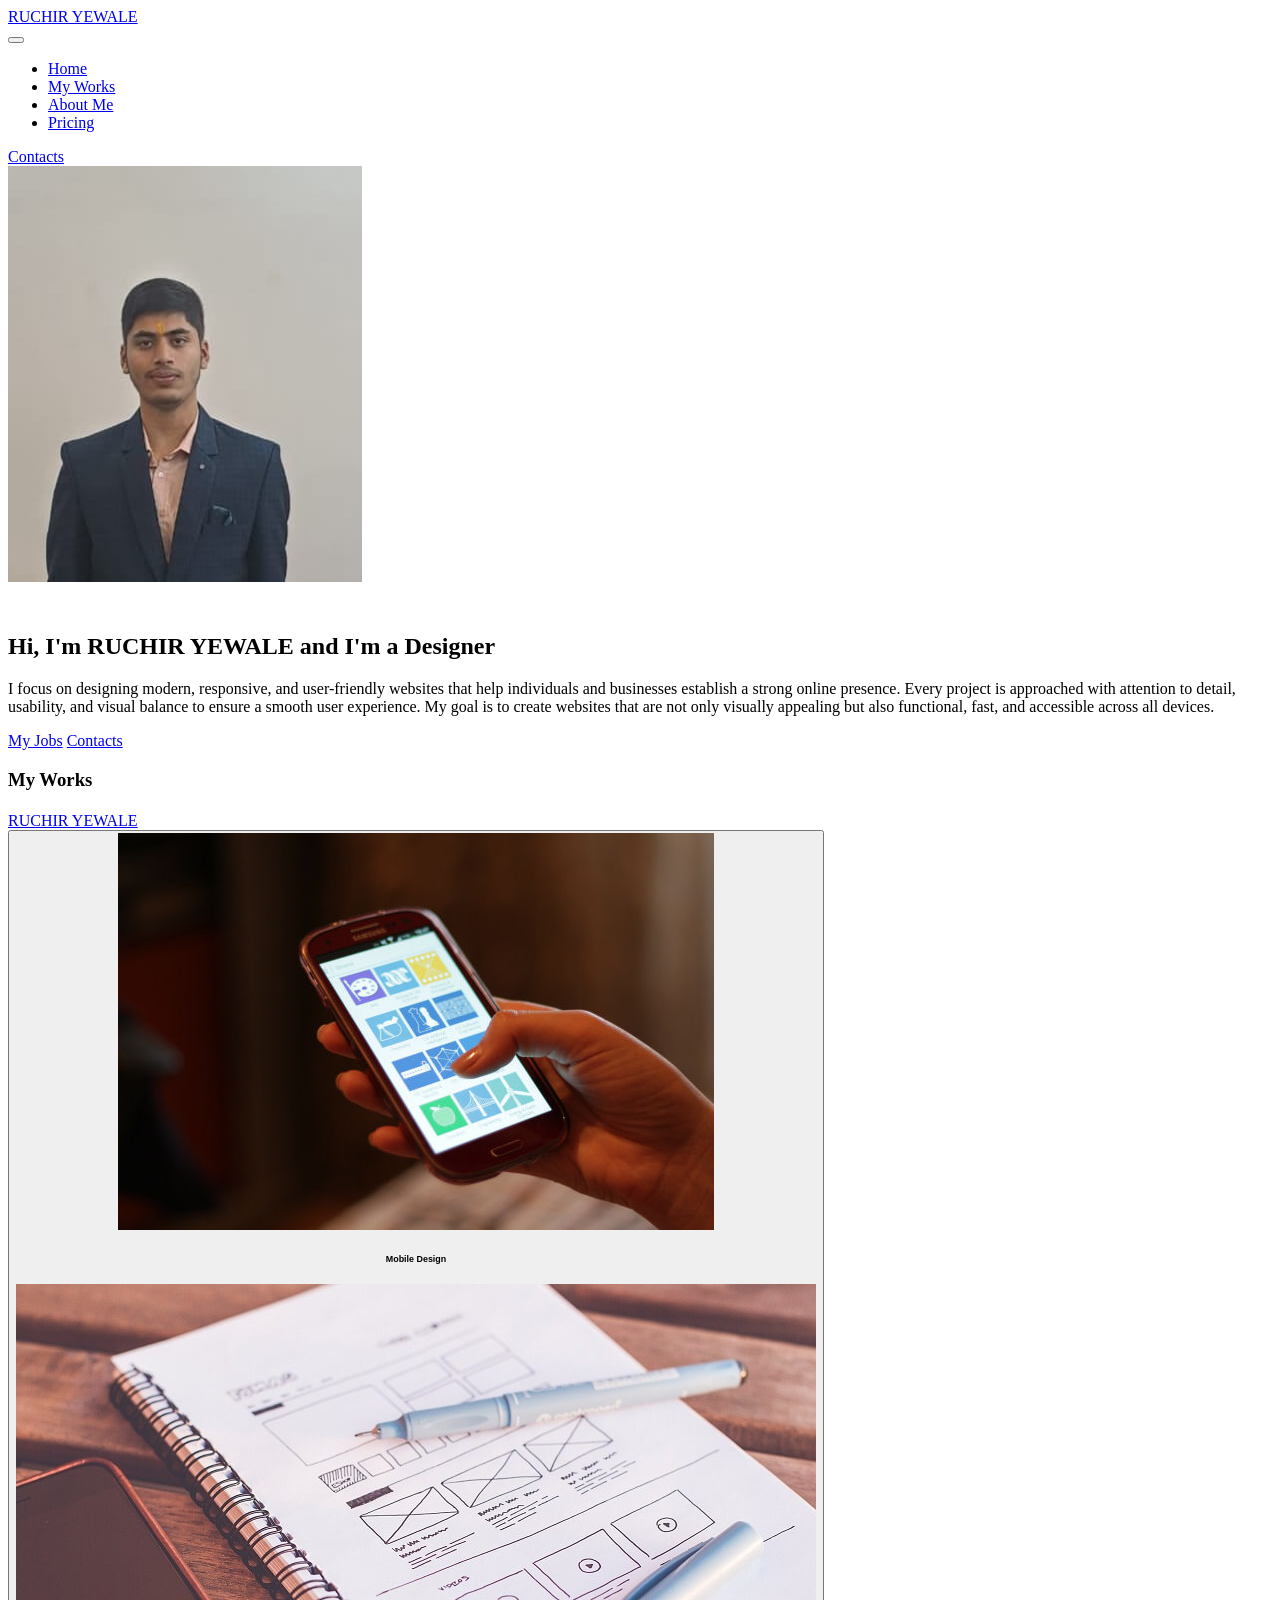
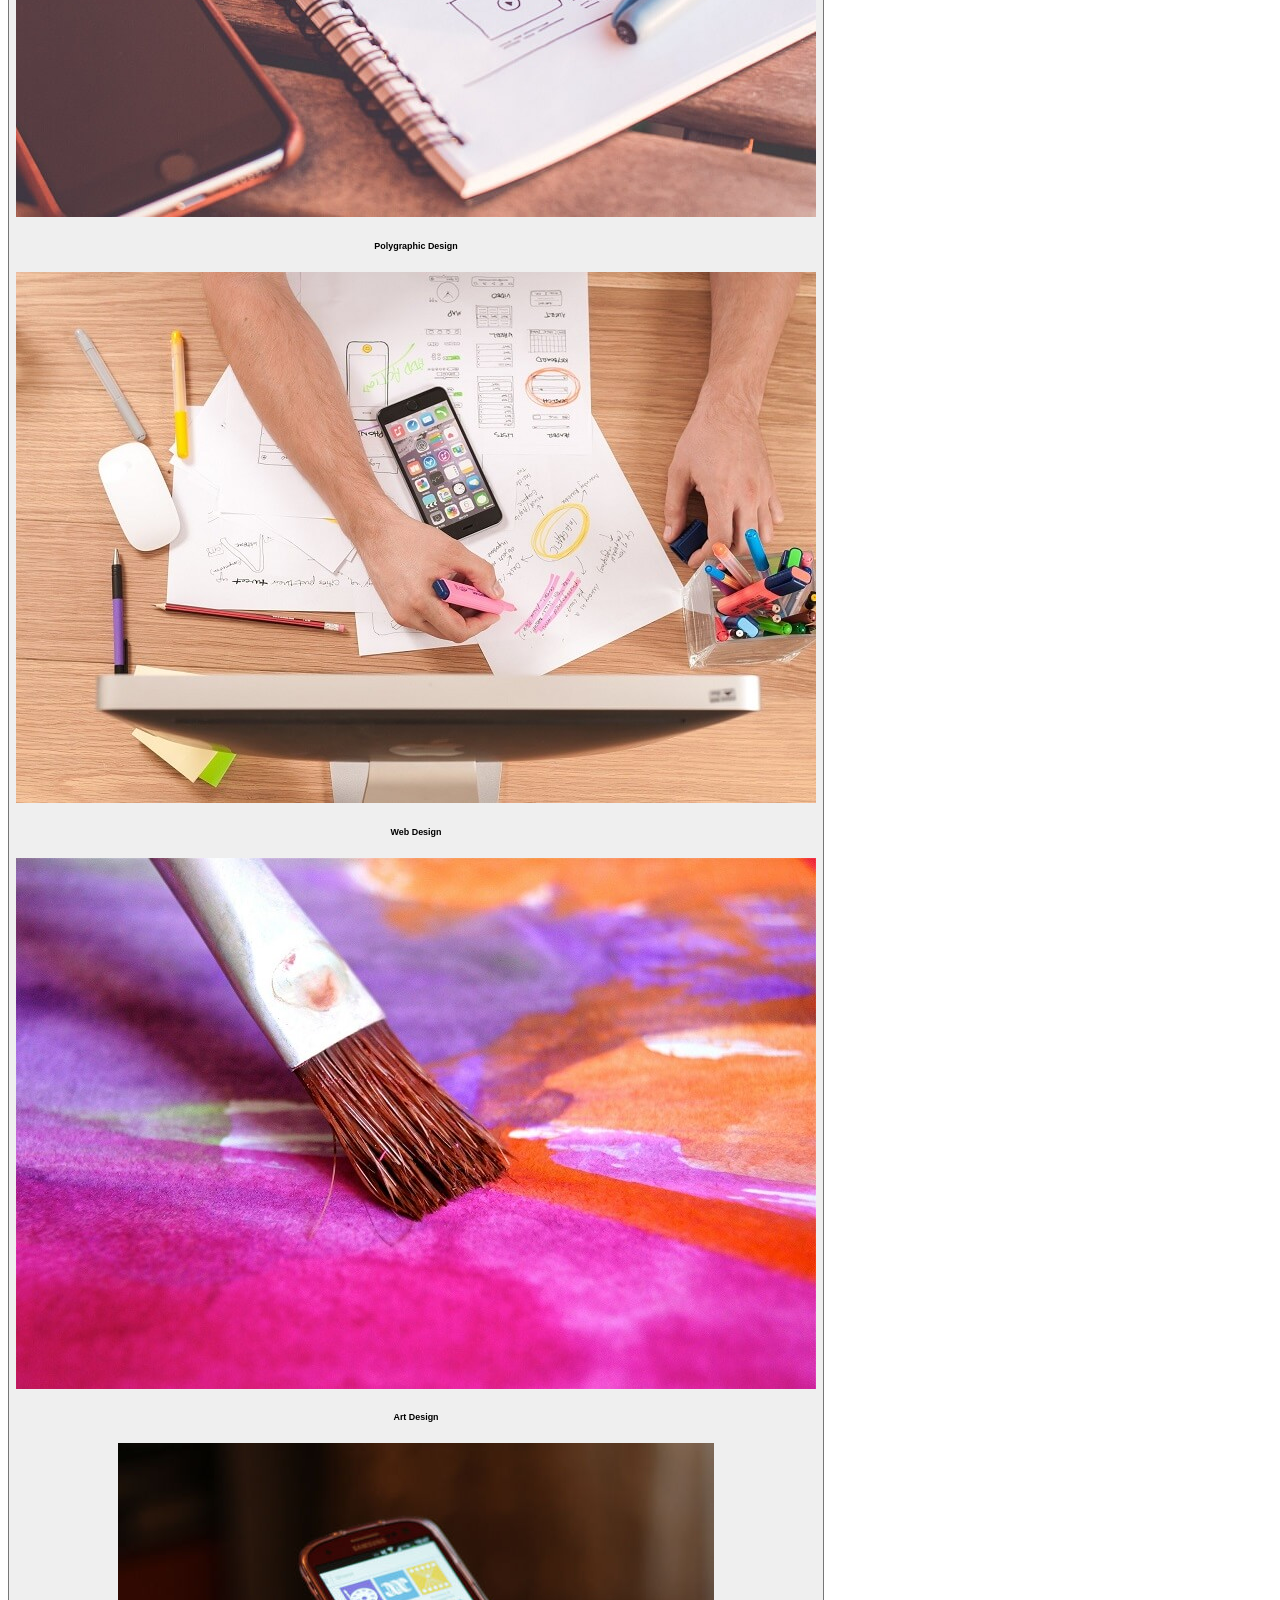
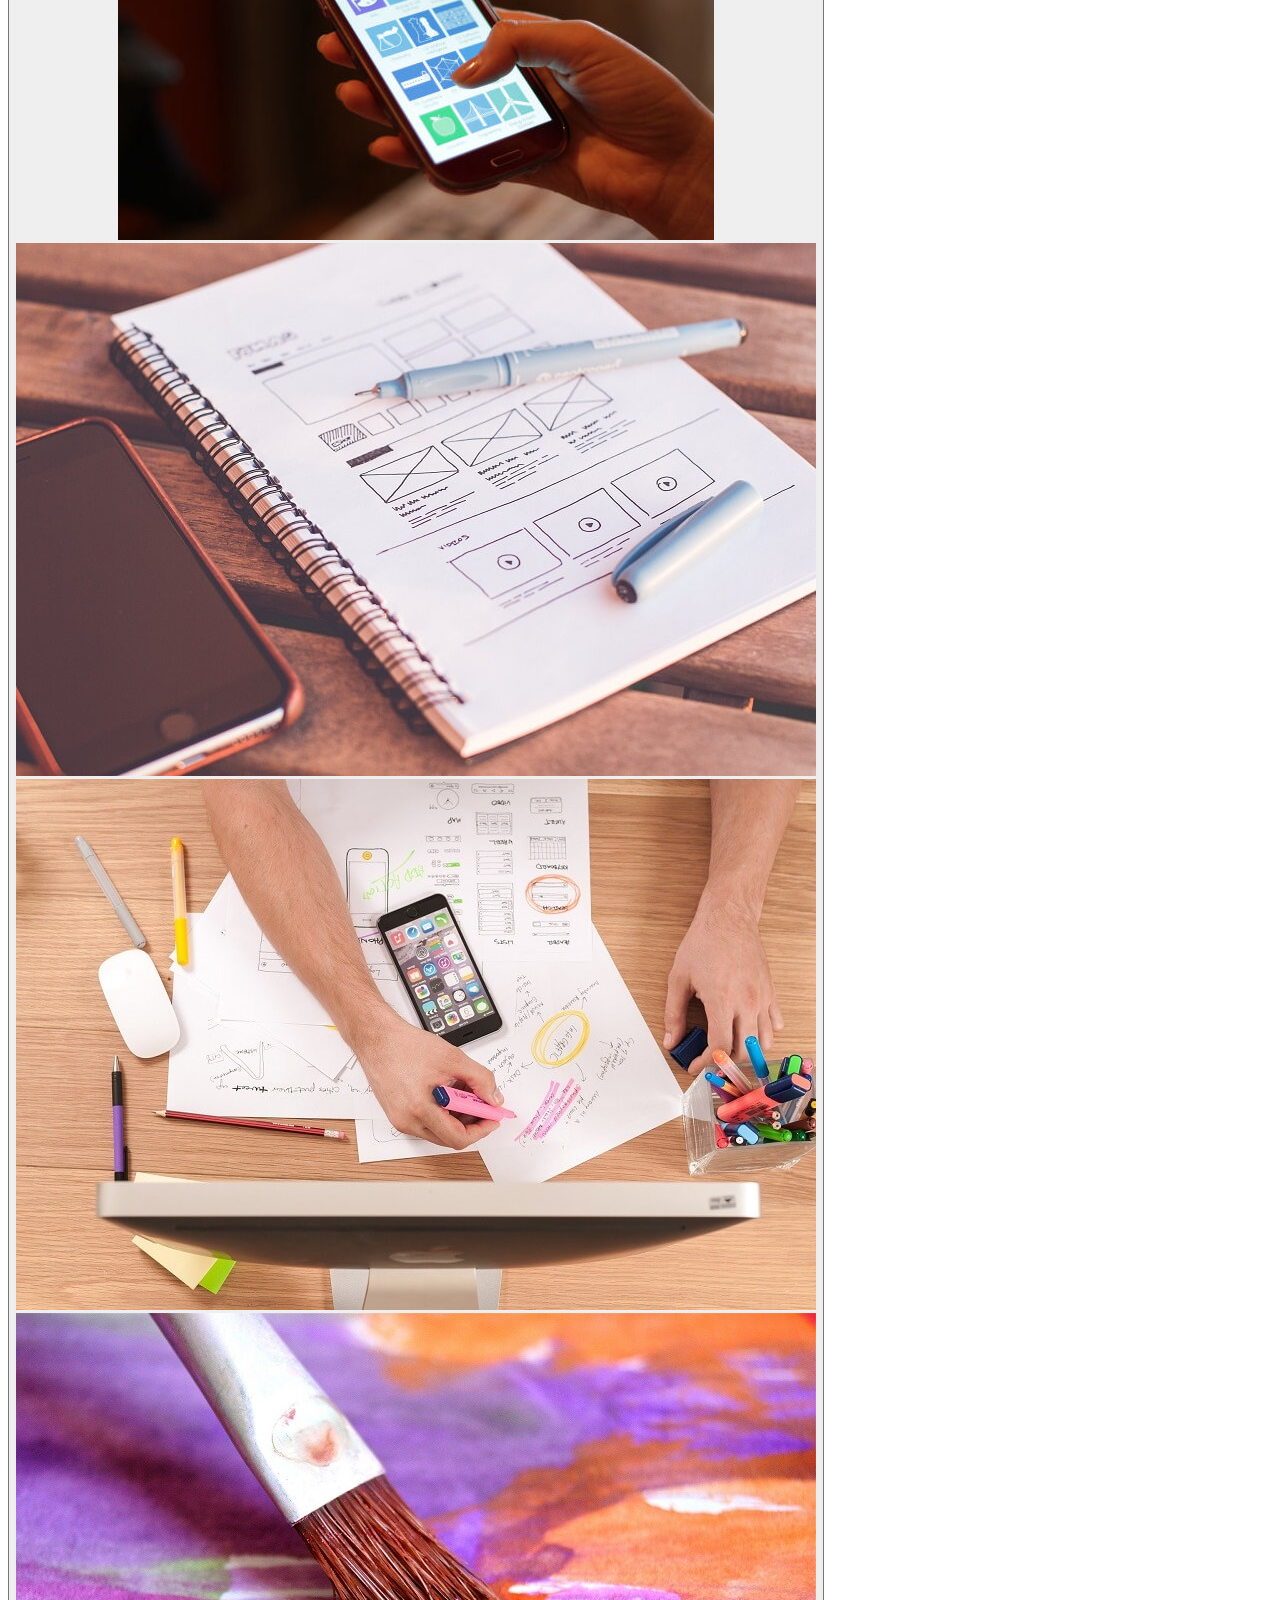
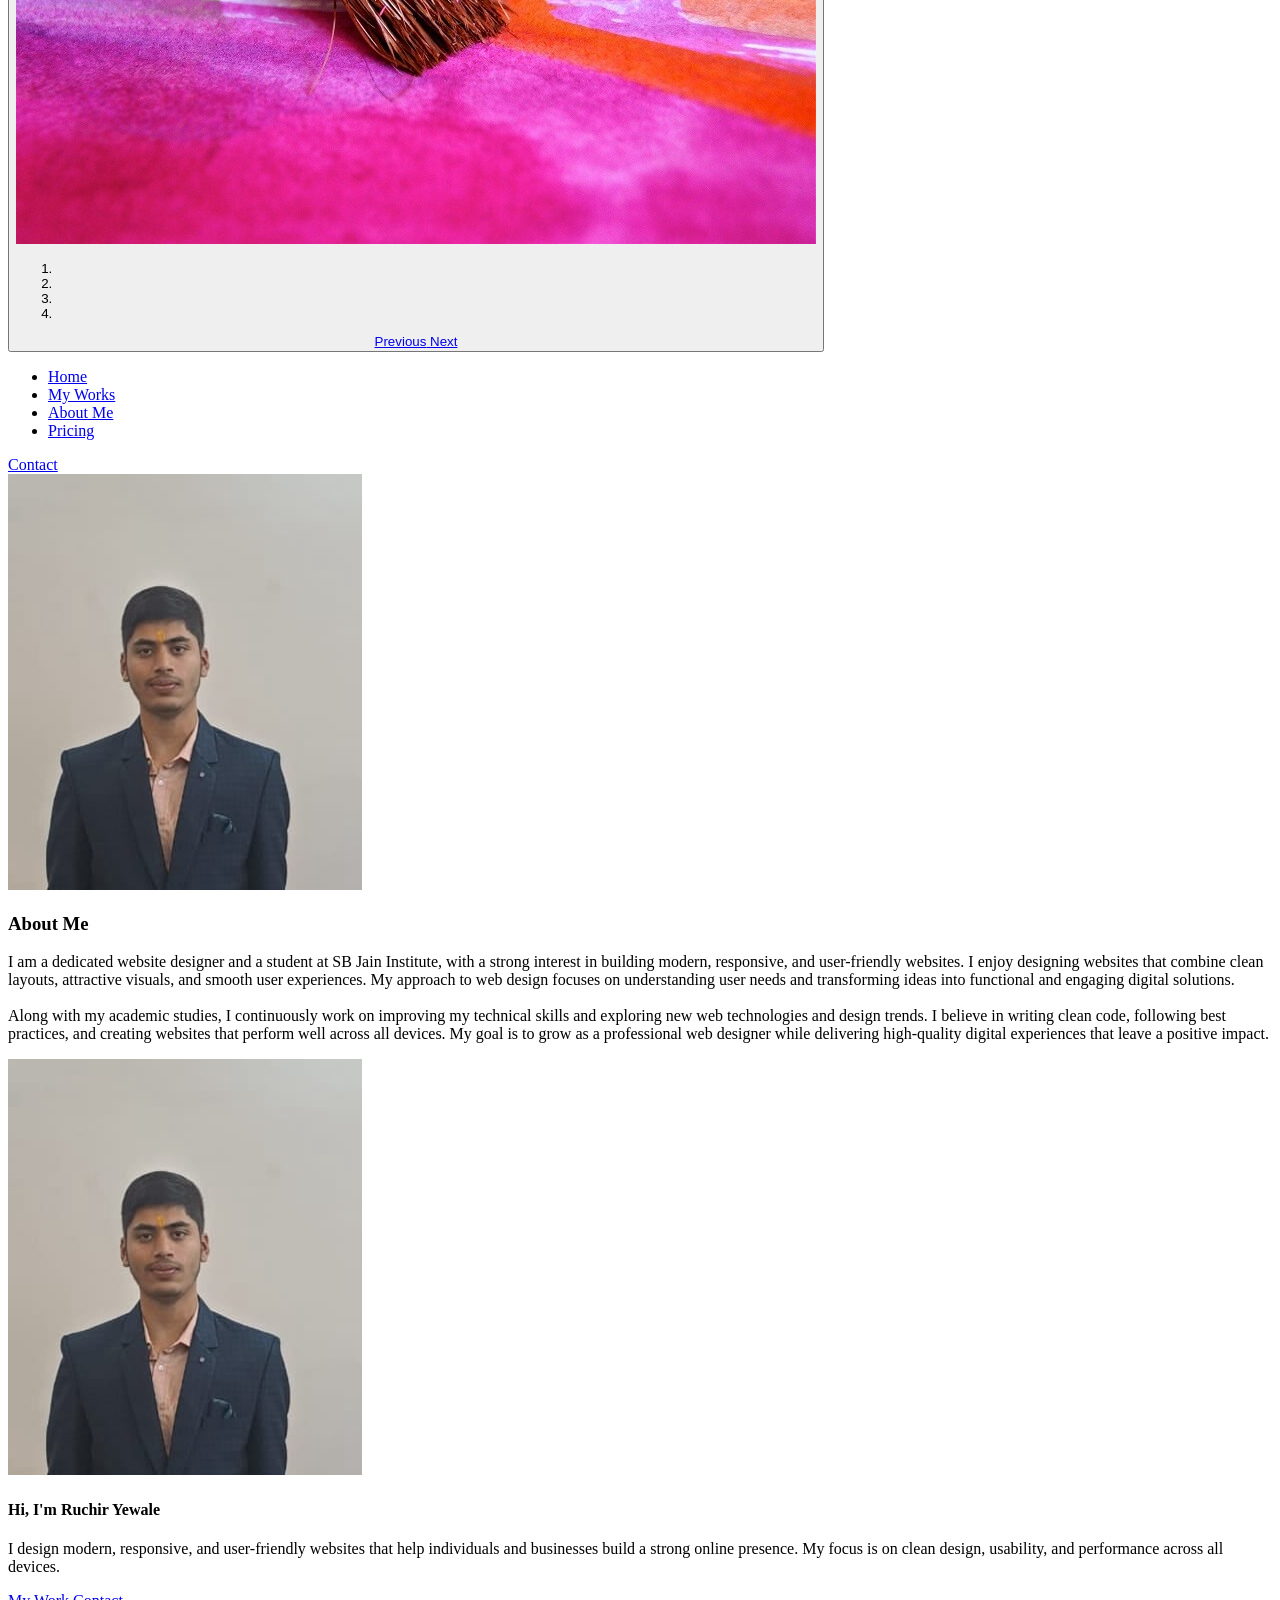
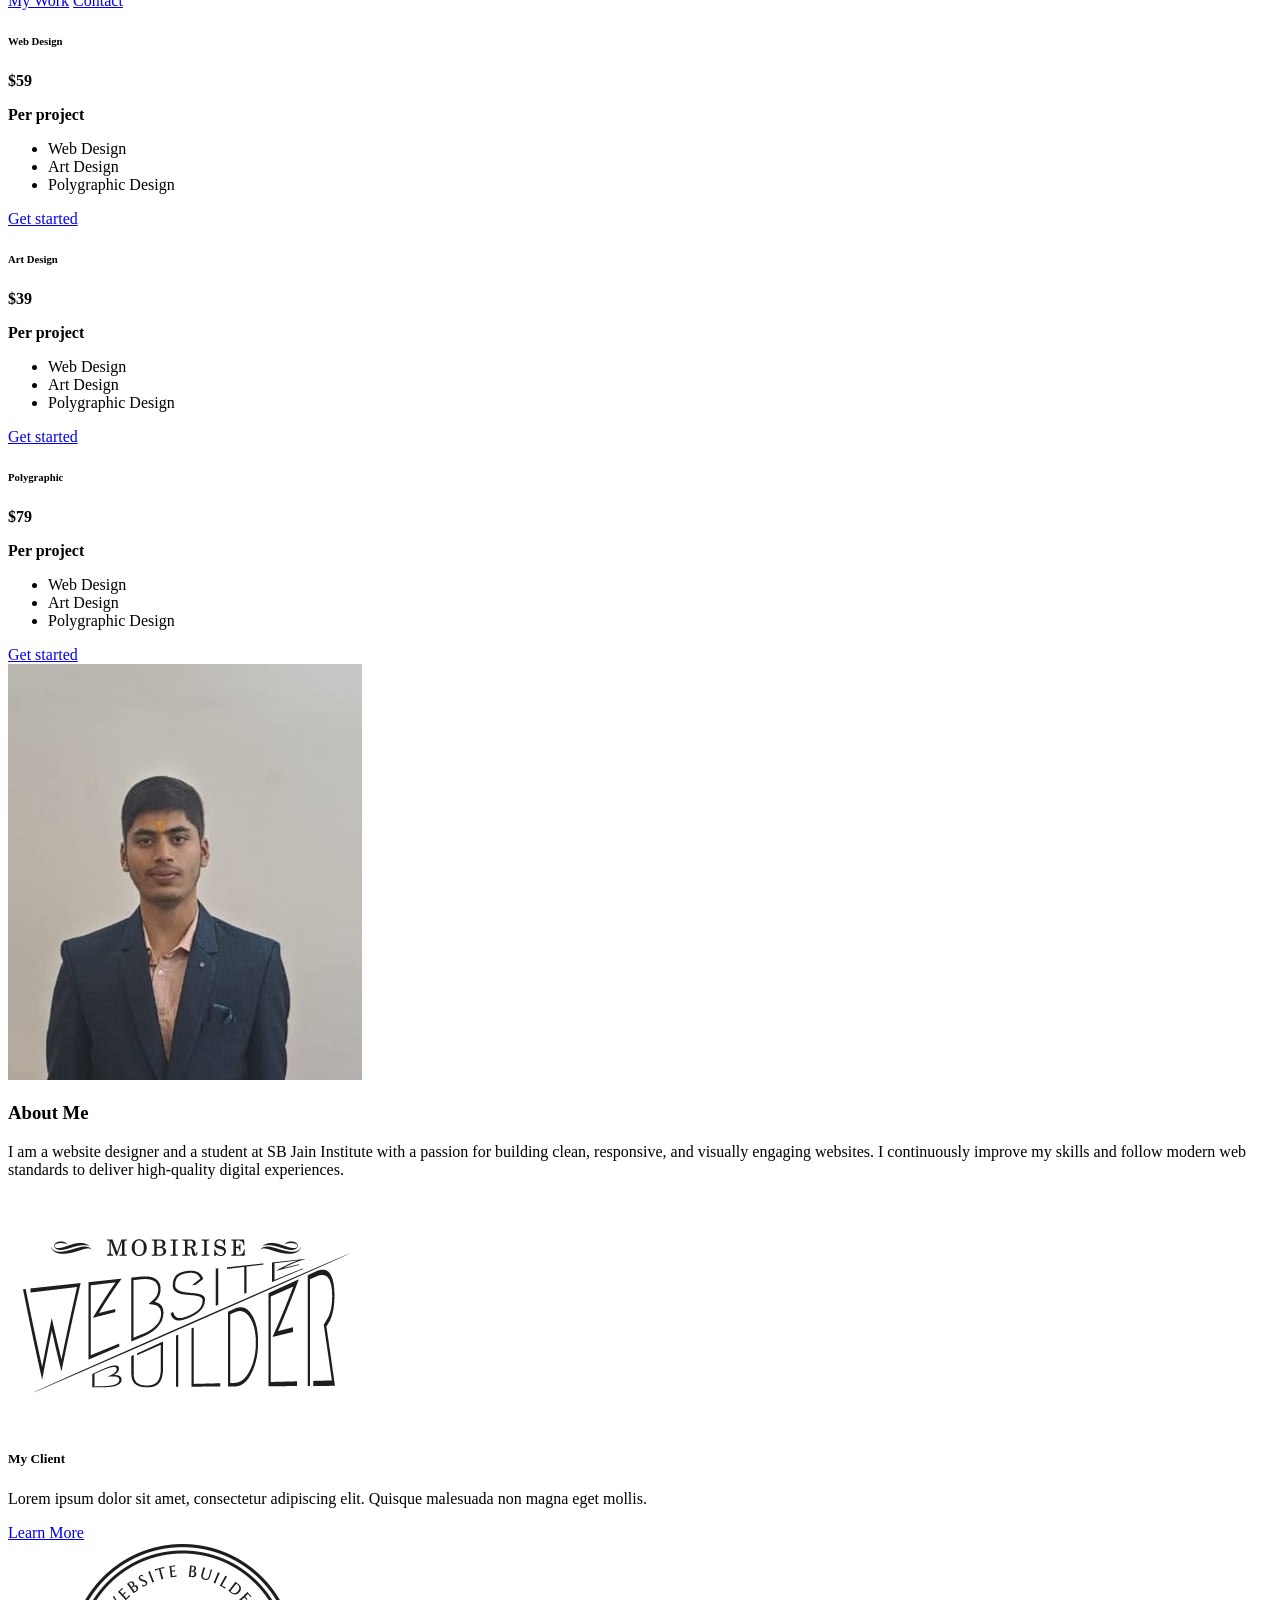
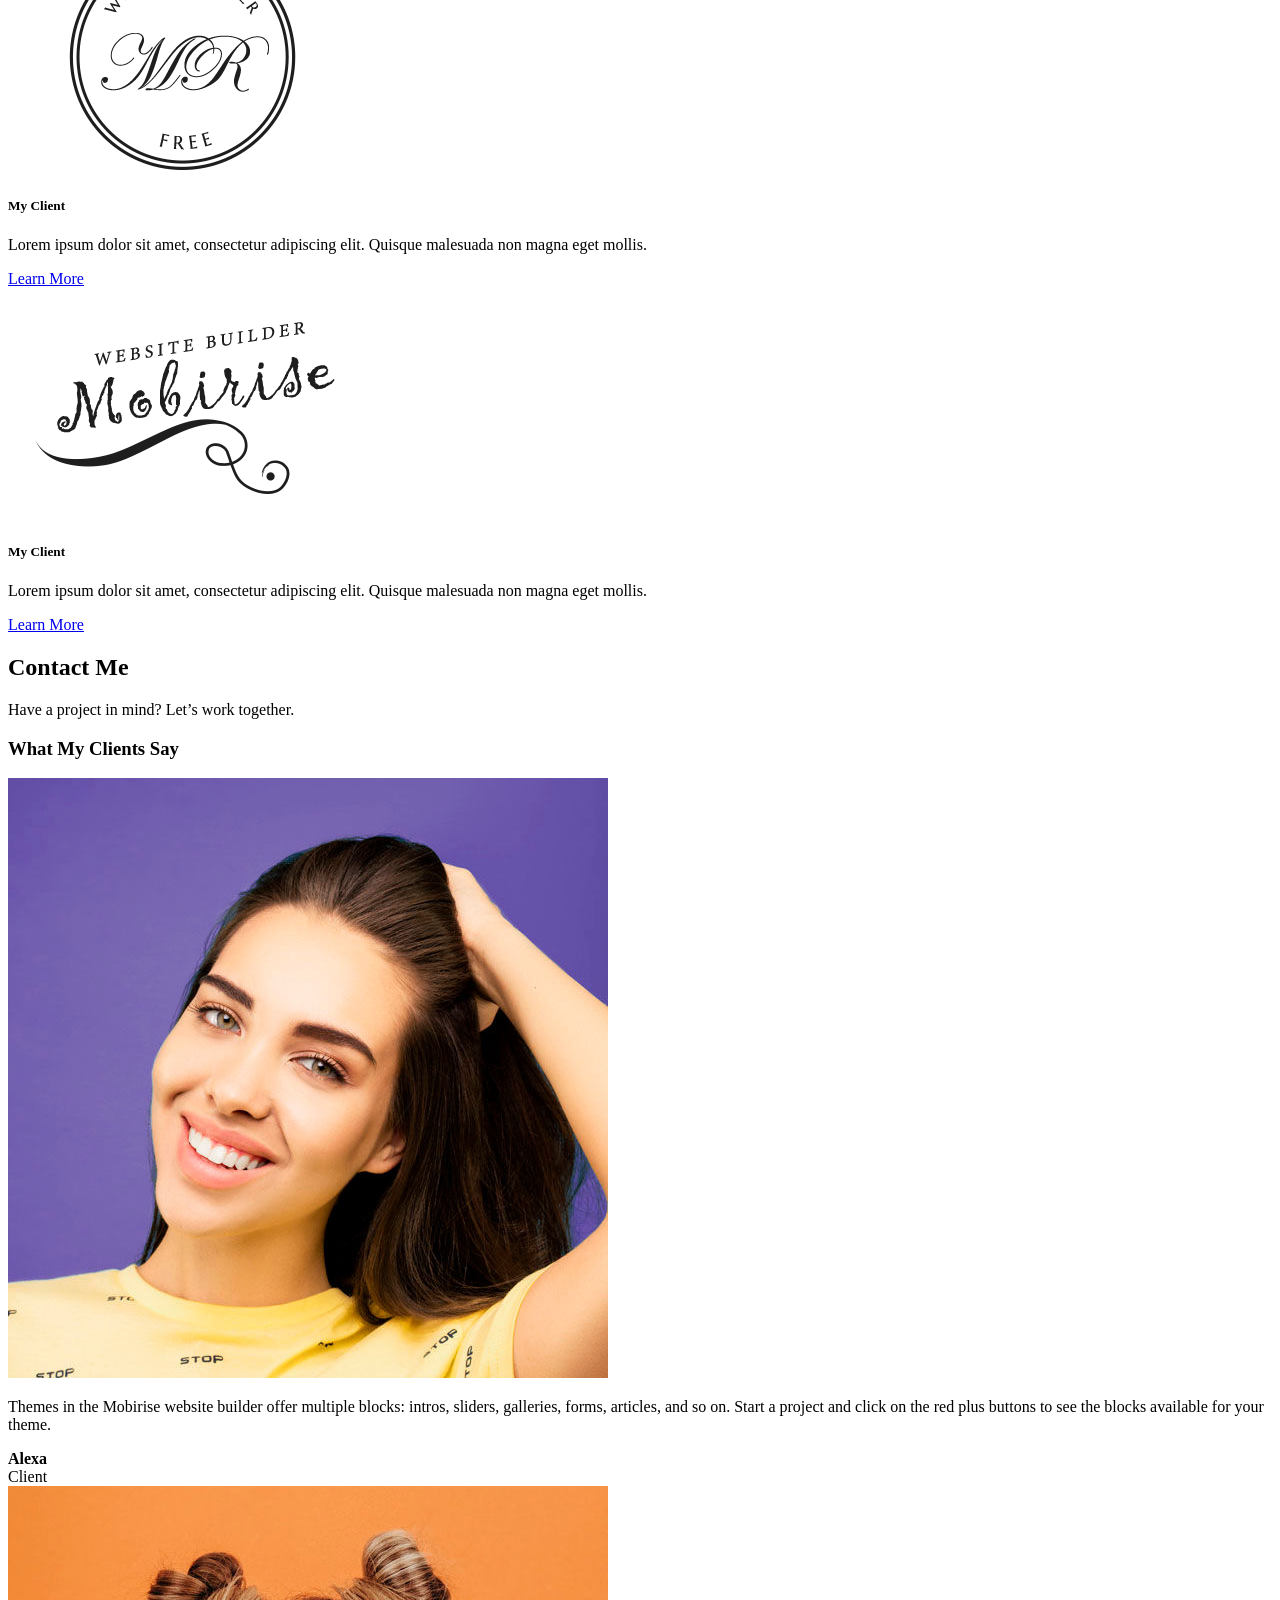
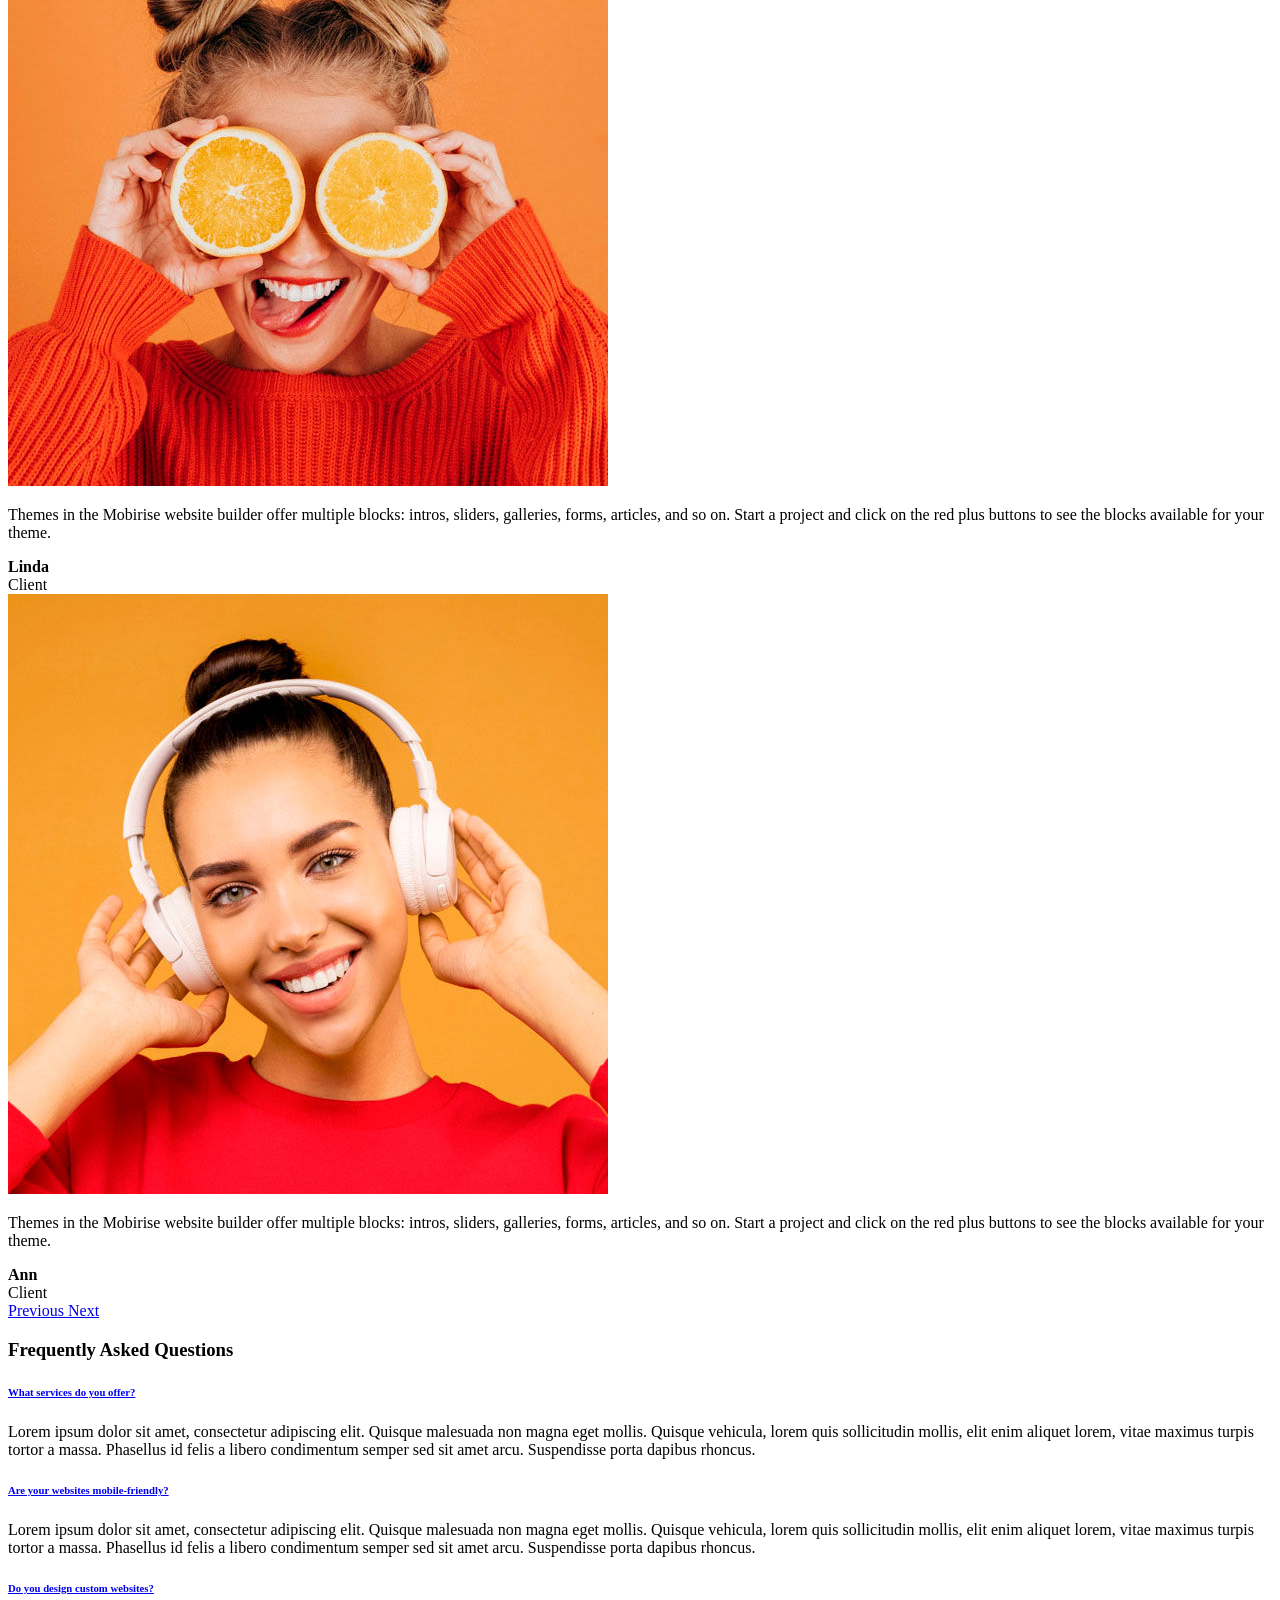
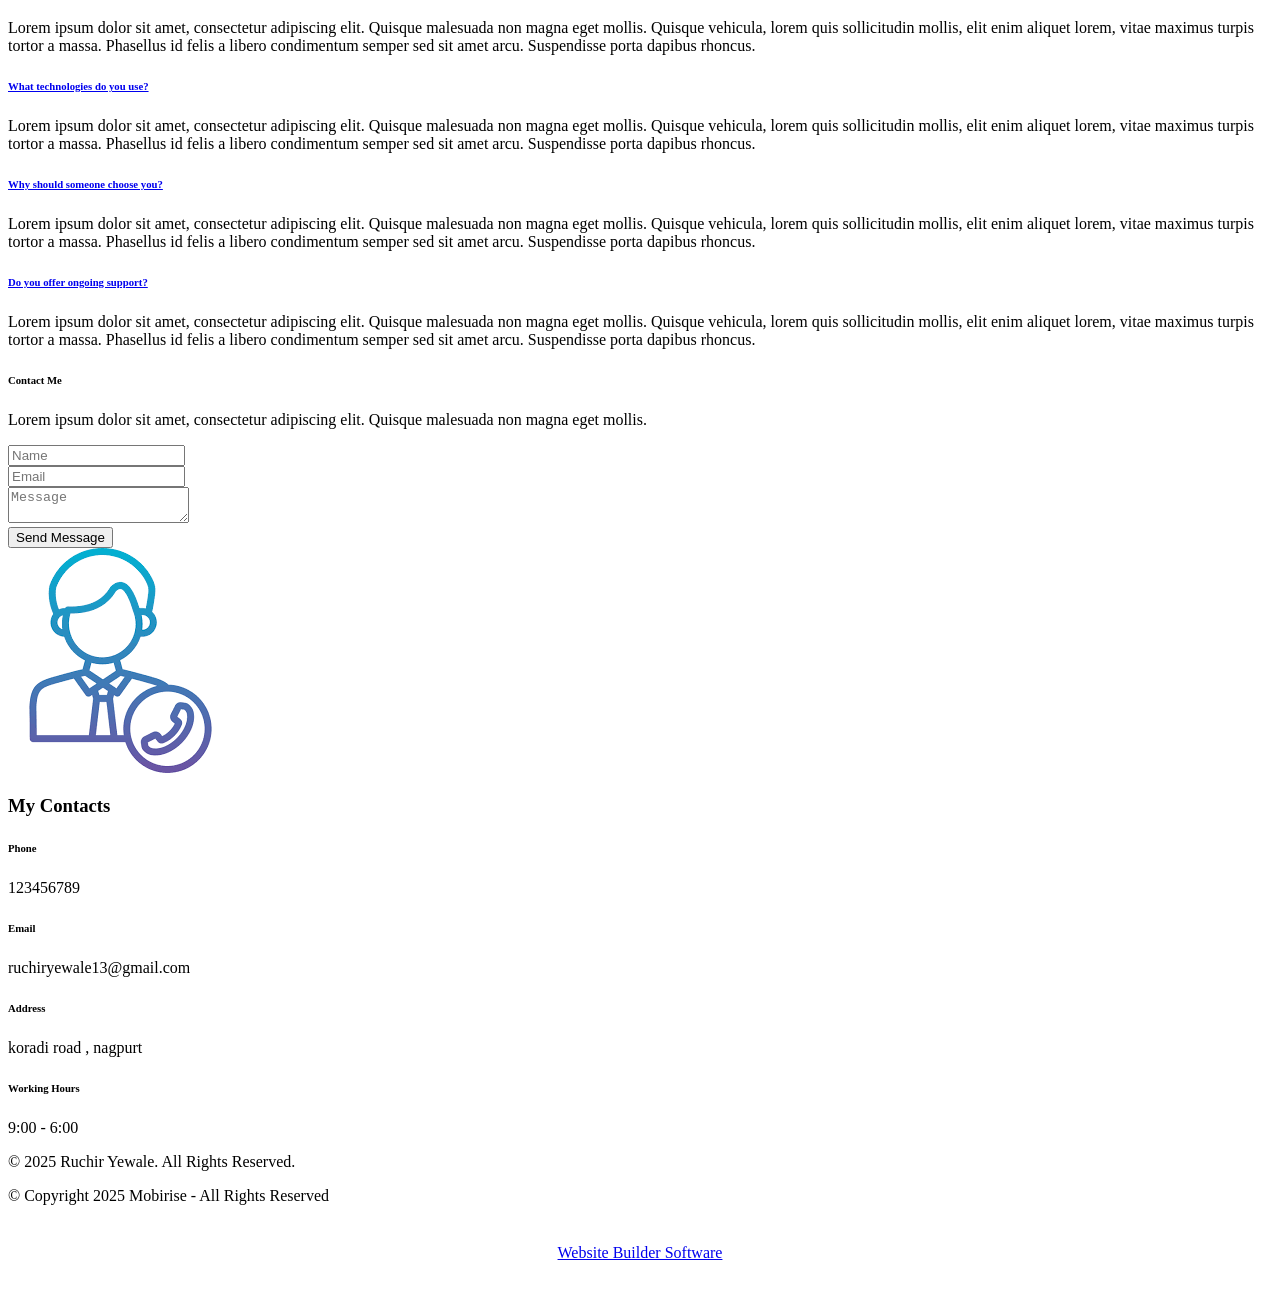
<file: index.html>
<!DOCTYPE html>
<html lang="en">
<head>
<meta charset="UTF-8">
<meta name="viewport" content="width=device-width, initial-scale=1">
<meta http-equiv="X-UA-Compatible" content="IE=edge">

<title>Ruchir Yewale | Website Designer</title>

<meta name="description" content="Ruchir Yewale – Website Designer & Student at SB Jain Institute">
<meta name="google-site-verification" content="PLgneftQ5BCOYBsMGmlPg14ARBEjYQBL-pg798QBpJI">

<link rel="icon" href="assets/images/logo.png">
</head>

<body>
  
  <section data-bs-version="5.1" class="menu menu2 cid-sFF0ciwnEL" once="menu" id="menu2-0">
    
    <nav class="navbar navbar-dropdown navbar-fixed-top navbar-expand-lg">
        <div class="container">
            <div class="navbar-brand">
                
                <span class="navbar-caption-wrap"><a class="navbar-caption text-primary display-7" href="https://mobiri.se">RUCHIR YEWALE</a></span>
            </div>
            <button class="navbar-toggler" type="button" data-toggle="collapse" data-bs-toggle="collapse" data-target="#navbarSupportedContent" data-bs-target="#navbarSupportedContent" aria-controls="navbarNavAltMarkup" aria-expanded="false" aria-label="Toggle navigation">
                <div class="hamburger">
                    <span></span>
                    <span></span>
                    <span></span>
                    <span></span>
                </div>
            </button>
            <div class="collapse navbar-collapse" id="navbarSupportedContent">
                <ul class="navbar-nav nav-dropdown" data-app-modern-menu="true"><li class="nav-item"><a class="nav-link link text-black text-primary display-4" href="#top">Home</a></li>
                    <li class="nav-item"><a class="nav-link link text-black text-primary display-4" href="index.html#gallery5-3">My Works</a></li><li class="nav-item"><a class="nav-link link text-black text-primary display-4" href="index.html#image1-b">About Me</a></li>
                    <li class="nav-item"><a class="nav-link link text-black text-primary display-4" href="index.html#pricing2-c">Pricing</a>
                    </li></ul>
                
                <div class="navbar-buttons mbr-section-btn"><a class="btn btn-secondary display-4" href="index.html#form4-6">
                        Contacts</a></div>
            </div>
        </div>
    </nav>
</section>

<section data-bs-version="5.1" class="header11 cid-sFF0SGinka" id="header11-1">

    

    

    <div class="container">
        <div class="row justify-content-center">
            <div class="col-12 col-md-6 image-wrapper">
                <img class="w-100" src="assets/images/289618db-ae9b-4857-baaa-9424679dde6a-354x416.jpg" alt="Mobirise Website Builder">
            </div>
            <div class="col-12 col-md">
                <div class="text-wrapper text-center">
                    <h1 class="mbr-section-title mbr-fonts-style mb-3 display-1">
                        <strong>
</strong><div><strong><br></strong></div><div><strong>Hi, I'm RUCHIR YEWALE and I'm a Designer</strong></div></h1>
                    <p class="mbr-text mbr-fonts-style display-7">I focus on designing modern, responsive, and user-friendly websites that help individuals and businesses establish a strong online presence. Every project is approached with attention to detail, usability, and visual balance to ensure a smooth user experience. My goal is to create websites that are not only visually appealing but also functional, fast, and accessible across all devices.</p>
                    <div class="mbr-section-btn mt-3"><a class="btn btn-primary display-7" href="index.html#gallery5-3">My Jobs</a> <a class="btn btn-secondary display-7" href="index.html#form4-6">Contacts</a></div>
                </div>
            </div>
        </div>
    </div>
</section>

<section data-bs-version="5.1" class="gallery5 mbr-gallery cid-sFF3kfZheU" id="gallery5-3">
    

    
<body>

<!-- NAVBAR -->
<section class="menu menu2 cid-sFF0ciwnEL" once="menu" id="menu2-0">
  <nav class="navbar navbar-dropdown navbar-fixed-top navbar-expand-lg">
    <div class="container">
        <div class="mbr-section-head">
            <h3 class="mbr-section-title mbr-fonts-style align-center m-0 display-2"><strong>My Works</strong></h3>
            <h4 class="mbr-section-subtitle mbr-fonts-style align-center mb-0 mt-2 display-5"></h4>
      <div class="navbar-brand">
        <span class="navbar-caption-wrap">
          <a class="navbar-caption text-primary display-7" href="#top">RUCHIR YEWALE</a>
        </span>
      </div>

      <button class="navbar-toggler" type="button" data-bs-toggle="collapse" data-bs-target="#navbarSupportedContent">
        <div class="hamburger">
          <span></span><span></span><span></span><span></span>
        </div>
        <div class="row mbr-gallery mt-4">
            <div class="col-12 col-md-6 col-lg-3 item gallery-image">
                <div class="item-wrapper" data-toggle="modal" data-bs-toggle="modal" data-target="#v9ZPt21irY-modal" data-bs-target="#v9ZPt21irY-modal">
                    <img class="w-100" src="assets/images/mbr-596x397.jpg" alt="Mobirise Website Builder" data-slide-to="0" data-bs-slide-to="0" data-target="#lb-v9ZPt21irY" data-bs-target="#lb-v9ZPt21irY">
                    <div class="icon-wrapper">
                        <span class="mobi-mbri mobi-mbri-search mbr-iconfont mbr-iconfont-btn"></span>
                    </div>
                </div>
                <h6 class="mbr-item-subtitle mbr-fonts-style align-center mb-2 mt-2 display-7"><strong>Mobile Design</strong></h6>
            </div>
            <div class="col-12 col-md-6 col-lg-3 item gallery-image">
                <div class="item-wrapper" data-toggle="modal" data-bs-toggle="modal" data-target="#v9ZPt21irY-modal" data-bs-target="#v9ZPt21irY-modal">
                    <img class="w-100" src="assets/images/mbr-3.jpg" alt="Mobirise Website Builder" data-slide-to="1" data-bs-slide-to="1" data-target="#lb-v9ZPt21irY" data-bs-target="#lb-v9ZPt21irY">
                    <div class="icon-wrapper">
                        <span class="mobi-mbri mobi-mbri-search mbr-iconfont mbr-iconfont-btn"></span>
                    </div>
                </div>
                <h6 class="mbr-item-subtitle mbr-fonts-style align-center mb-2 mt-2 display-7"><strong>Polygraphic Design</strong></h6>
            </div>
            <div class="col-12 col-md-6 col-lg-3 item gallery-image">
                <div class="item-wrapper" data-toggle="modal" data-bs-toggle="modal" data-target="#v9ZPt21irY-modal" data-bs-target="#v9ZPt21irY-modal">
                    <img class="w-100" src="assets/images/mbr-4.jpg" alt="Mobirise Website Builder" data-slide-to="2" data-bs-slide-to="2" data-target="#lb-v9ZPt21irY" data-bs-target="#lb-v9ZPt21irY">
                    <div class="icon-wrapper">
                        <span class="mobi-mbri mobi-mbri-search mbr-iconfont mbr-iconfont-btn"></span>
                    </div>
                </div>
                <h6 class="mbr-item-subtitle mbr-fonts-style align-center mb-2 mt-2 display-7"><strong>Web Design</strong></h6>
            </div>
            <div class="col-12 col-md-6 col-lg-3 item gallery-image">
                <div class="item-wrapper" data-toggle="modal" data-bs-toggle="modal" data-target="#v9ZPt21irY-modal" data-bs-target="#v9ZPt21irY-modal">
                    <img class="w-100" src="assets/images/mbr-6.jpg" alt="Mobirise Website Builder" data-slide-to="3" data-bs-slide-to="3" data-target="#lb-v9ZPt21irY" data-bs-target="#lb-v9ZPt21irY">
                    <div class="icon-wrapper">
                        <span class="mobi-mbri mobi-mbri-search mbr-iconfont mbr-iconfont-btn"></span>
                    </div>
                </div>
                <h6 class="mbr-item-subtitle mbr-fonts-style align-center mb-2 mt-2 display-7"><strong>Art Design</strong></h6>
            </div>
        </div>

        <div class="modal mbr-slider" tabindex="-1" role="dialog" aria-hidden="true" id="v9ZPt21irY-modal">
            <div class="modal-dialog" role="document">
                <div class="modal-content">
                    <div class="modal-body">
                        <div class="carousel slide" id="lb-v9ZPt21irY" data-interval="5000" data-bs-interval="5000">
                            <div class="carousel-inner">
                                <div class="carousel-item active">
                                    <img class="d-block w-100" src="assets/images/mbr-596x397.jpg" alt="Mobirise Website Builder">
                                </div>
                                <div class="carousel-item">
                                    <img class="d-block w-100" src="assets/images/mbr-3.jpg" alt="Mobirise Website Builder">
                                </div>
                                <div class="carousel-item">
                                    <img class="d-block w-100" src="assets/images/mbr-4.jpg" alt="Mobirise Website Builder">
                                </div>
                                <div class="carousel-item">
                                    <img class="d-block w-100" src="assets/images/mbr-6.jpg" alt="Mobirise Website Builder">
                                </div>
                            </div>
                            <ol class="carousel-indicators">
                                <li data-slide-to="0" data-bs-slide-to="0" class="active" data-target="#lb-v9ZPt21irY" data-bs-target="#lb-v9ZPt21irY"></li>
                                <li data-slide-to="1" data-bs-slide-to="1" data-target="#lb-v9ZPt21irY" data-bs-target="#lb-v9ZPt21irY"></li>
                                <li data-slide-to="2" data-bs-slide-to="2" data-target="#lb-v9ZPt21irY" data-bs-target="#lb-v9ZPt21irY"></li>
                                <li data-slide-to="3" data-bs-slide-to="3" data-target="#lb-v9ZPt21irY" data-bs-target="#lb-v9ZPt21irY"></li>
                            </ol>
                            <a role="button" href="" class="close" data-dismiss="modal" data-bs-dismiss="modal" aria-label="Close">
                            </a>
                            <a class="carousel-control-prev carousel-control" role="button" data-slide="prev" data-bs-slide="prev" href="#lb-v9ZPt21irY">
                                <span class="mobi-mbri mobi-mbri-arrow-prev" aria-hidden="true"></span>
                                <span class="sr-only visually-hidden">Previous</span>
                            </a>
                            <a class="carousel-control-next carousel-control" role="button" data-slide="next" data-bs-slide="next" href="#lb-v9ZPt21irY">
                                <span class="mobi-mbri mobi-mbri-arrow-next" aria-hidden="true"></span>
                                <span class="sr-only visually-hidden">Next</span>
                            </a>
                        </div>
                    </div>
                </div>
            </div>
      </button>

      <div class="collapse navbar-collapse" id="navbarSupportedContent">
        <ul class="navbar-nav nav-dropdown">
          <li class="nav-item"><a class="nav-link display-4" href="#top">Home</a></li>
          <li class="nav-item"><a class="nav-link display-4" href="#gallery5-3">My Works</a></li>
          <li class="nav-item"><a class="nav-link display-4" href="#image1-b">About Me</a></li>
          <li class="nav-item"><a class="nav-link display-4" href="#pricing2-c">Pricing</a></li>
        </ul>
        <div class="navbar-buttons">
          <a class="btn btn-secondary display-4" href="#form4-6">Contact</a>
        </div>
      </div>
    </div>
  </nav>
</section>

<section data-bs-version="5.1" class="image1 cid-sFF75ZhH2d" id="image1-b">
    

    

    <div class="container">
        <div class="row align-items-center">
            <div class="col-12 col-lg-6">
                <div class="image-wrapper">
                    <img src="assets/images/289618db-ae9b-4857-baaa-9424679dde6a-354x416.jpg" alt="Mobirise Website Builder">
                    
                </div>
            </div>
            <div class="col-12 col-lg">
                <div class="text-wrapper">
                    <h3 class="mbr-section-title mbr-fonts-style mb-3 display-2">
                        <strong>About Me</strong></h3>
                    <p class="mbr-text mbr-fonts-style display-7">I am a dedicated website designer and a student at SB Jain Institute, with a strong interest in building modern, responsive, and user-friendly websites. I enjoy designing websites that combine clean layouts, attractive visuals, and smooth user experiences. My approach to web design focuses on understanding user needs and transforming ideas into functional and engaging digital solutions.<br><br>Along with my academic studies, I continuously work on improving my technical skills and exploring new web technologies and design trends. I believe in writing clean code, following best practices, and creating websites that perform well across all devices. My goal is to grow as a professional web designer while delivering high-quality digital experiences that leave a positive impact.</p>
                </div>
            </div>
        </div>
<!-- HERO -->
<section class="header11 cid-sFF0SGinka" id="header11-1">
  <div class="container">
    <div class="row justify-content-center align-items-center">
      <div class="col-md-6">
        <img class="w-100" src="assets/images/289618db-ae9b-4857-baaa-9424679dde6a-354x416.jpg" alt="Ruchir Yewale">
      </div>
      <div class="col-md-6 text-center">
        <h1 class="display-1"><strong>Hi, I'm Ruchir Yewale</strong></h1>
        <p class="display-7">
          I design modern, responsive, and user-friendly websites that help individuals and businesses build a strong online presence. My focus is on clean design, usability, and performance across all devices.
        </p>
        <a class="btn btn-primary display-7" href="#gallery5-3">My Work</a>
        <a class="btn btn-secondary display-7" href="#form4-6">Contact</a>
      </div>
    </div>
  </div>
</section>

<section data-bs-version="5.1" class="pricing2 cid-sFF7wKlLkT" id="pricing2-c">
    

    
    <div class="container">
        <div class="row justify-content-center">
            <div class="col-12 col-md-6 align-center col-lg-4">
                <div class="plan">
                    <div class="plan-header">
                        <h6 class="plan-title mbr-fonts-style mb-3 display-5"><strong>Web Design</strong></h6>
                        <div class="plan-price">
                            <p class="price mbr-fonts-style m-0 display-1"><strong>$59</strong></p>
                            <p class="price-term mbr-fonts-style mb-3 display-7"><strong>Per project</strong></p>
                        </div>
                    </div>
                    <div class="plan-body">
                        <div class="plan-list mb-4">
                            <ul class="list-group mbr-fonts-style list-group-flush display-7">
                                <li class="list-group-item">Web Design</li><li class="list-group-item">Art Design</li><li class="list-group-item">Polygraphic Design</li>
                            </ul>
                        </div>
                        <div class="mbr-section-btn text-center">
                            <a href="https://mobiri.se" class="btn btn-primary display-4">Get started</a>
                        </div>
                    </div>
                </div>
            </div>
            <div class="col-12 col-md-6 align-center col-lg-4">
                <div class="plan">
                    <div class="plan-header">
                        <h6 class="plan-title mbr-fonts-style mb-3 display-5"><strong>Art Design</strong></h6>
                        <div class="plan-price">
                            <p class="price mbr-fonts-style m-0 display-1"><strong>$39</strong></p>
                            <p class="price-term mbr-fonts-style mb-3 display-7"><strong>Per project</strong></p>
                        </div>
                    </div>
                    <div class="plan-body">
                        <div class="plan-list mb-4">
                            <ul class="list-group mbr-fonts-style list-group-flush display-7">
                                <li class="list-group-item">Web Design
</li><li class="list-group-item">Art Design
</li><li class="list-group-item">Polygraphic Design</li>
                            </ul>
                        </div>
                        <div class="mbr-section-btn text-center">
                            <a href="https://mobiri.se" class="btn btn-primary display-4">Get started</a>
                        </div>
                    </div>
                </div>
            </div>
            <div class="col-12 col-md-6 align-center col-lg-4">
                <div class="plan">
                    <div class="plan-header">
                        <h6 class="plan-title mbr-fonts-style mb-3 display-5"><strong>Polygraphic</strong></h6>
                        <div class="plan-price">
                            <p class="price mbr-fonts-style m-0 display-1"><strong>$79</strong></p>
                            <p class="price-term mbr-fonts-style mb-3 display-7"><strong>Per project</strong></p>
                        </div>
                    </div>
                    <div class="plan-body">
                        <div class="plan-list mb-4">
                            <ul class="list-group mbr-fonts-style list-group-flush display-7">
                                <li class="list-group-item">Web Design
</li><li class="list-group-item">Art Design
</li><li class="list-group-item">Polygraphic Design</li>
                            </ul>
                        </div>
                        <div class="mbr-section-btn text-center">
                            <a href="https://mobiri.se" class="btn btn-primary display-4">Get started</a>
                        </div>
                    </div>
                </div>
            </div>
            
        </div>
<!-- ABOUT -->
<section class="image1 cid-sFF75ZhH2d" id="image1-b">
  <div class="container">
    <div class="row align-items-center">
      <div class="col-lg-6">
        <img class="w-100" src="assets/images/289618db-ae9b-4857-baaa-9424679dde6a-354x416.jpg" alt="About Ruchir">
      </div>
      <div class="col-lg-6">
        <h3 class="display-2"><strong>About Me</strong></h3>
        <p class="display-7">
          I am a website designer and a student at SB Jain Institute with a passion for building clean, responsive, and visually engaging websites. I continuously improve my skills and follow modern web standards to deliver high-quality digital experiences.
        </p>
      </div>
    </div>
  </div>
</section>

<section data-bs-version="5.1" class="clients2 cid-sFF3mUy3tz" id="clients2-4">

    

    
    <div class="container">
        <div class="row justify-content-center">
            <div class="card col-12 col-md-6 col-lg-4">
                <div class="card-wrapper">
                    <div class="img-wrapper">
                        <img src="assets/images/1.png" alt="Mobirise Website Builder">
                    </div>
                    <div class="card-box align-center">
                        
                        <h5 class="card-title mbr-fonts-style mb-3 display-5">
                            <strong>My Client</strong></h5>
                        <p class="mbr-text mbr-fonts-style mb-4 display-4">
                            Lorem ipsum dolor sit amet, consectetur adipiscing elit. Quisque malesuada non magna eget mollis.&nbsp;</p>
                        <div class="mbr-section-btn mt-3"><a class="btn btn-primary display-4" href="https://mobiri.se">Learn More</a></div>
                    </div>
                </div>
            </div>
            <div class="card col-12 col-md-6 col-lg-4">
                <div class="card-wrapper">
                    <div class="img-wrapper">
                        <img src="assets/images/2.png" alt="Mobirise Website Builder">
                    </div>
                    <div class="card-box align-center">
                        
                        <h5 class="card-title mbr-fonts-style mb-3 display-5"><strong>My Client</strong></h5>
                        <p class="mbr-text mbr-fonts-style mb-4 display-4">
                            Lorem ipsum dolor sit amet, consectetur adipiscing elit. Quisque malesuada non magna eget mollis. </p>
                        <div class="mbr-section-btn mt-3"><a class="btn btn-primary display-4" href="https://mobiri.se">Learn More</a></div>
                    </div>
                </div>
            </div>
            <div class="card col-12 col-md-6 col-lg-4">
                <div class="card-wrapper">
                    <div class="img-wrapper">
                        <img src="assets/images/3.png" alt="Mobirise Website Builder">
                    </div>
                    <div class="card-box align-center">
                        
                        <h5 class="card-title mbr-fonts-style mb-3 display-5"><strong>My Client</strong></h5>
                        <p class="mbr-text mbr-fonts-style mb-4 display-4">
                            Lorem ipsum dolor sit amet, consectetur adipiscing elit. Quisque malesuada non magna eget mollis. </p>
                        <div class="mbr-section-btn mt-3"><a class="btn btn-primary display-4" href="https://mobiri.se">Learn More</a></div>
                    </div>
                </div>
            </div>
            
        </div>
    </div>
<!-- CONTACT -->
<section class="form4 cid-sFF3qL4anb" id="form4-6">
  <div class="container">
    <h2 class="display-2 text-center"><strong>Contact Me</strong></h2>
    <p class="display-7 text-center">Have a project in mind? Let’s work together.</p>
  </div>
</section>

<section data-bs-version="5.1" class="testimonails3 carousel slide testimonials-slider cid-sFF3oey64R" data-interval="false" data-bs-interval="false" id="testimonials3-5">

    

    

    <div class="text-center container">
        <h3 class="mb-4 mbr-fonts-style display-2">
            <strong>What My Clients Say</strong>
        </h3>

        <div class="carousel slide" role="listbox" data-pause="true" data-keyboard="false" data-ride="carousel" data-bs-ride="carousel" data-interval="8000" data-bs-interval="8000">
            <div class="carousel-inner">
                
                
            <div class="carousel-item">
                    <div class="user col-md-8">
                        <div class="user_image">
                            <img src="assets/images/team3.jpg">
                        </div>
                        <div class="user_text mb-4">
                            <p class="mbr-fonts-style display-7">
                                Themes in the Mobirise website builder offer multiple blocks: intros, sliders, galleries, forms, articles, and so on. Start a project and click on the red plus buttons to see the blocks available for your theme.
                            </p>
                        </div>
                        <div class="user_name mbr-fonts-style mb-2 display-7">
                            <strong>Alexa</strong>
                        </div>
                        <div class="user_desk mbr-fonts-style display-7">
                            Client
                        </div>
                    </div>
                </div><div class="carousel-item">
                    <div class="user col-md-8">
                        <div class="user_image">
                            <img src="assets/images/team2.jpg">
                        </div>
                        <div class="user_text mb-4">
                            <p class="mbr-fonts-style display-7">
                                Themes in the Mobirise website builder offer multiple blocks: intros, sliders, galleries, forms, articles, and so on. Start a project and click on the red plus buttons to see the blocks available for your theme.
                            </p>
                        </div>
                        <div class="user_name mbr-fonts-style mb-2 display-7">
                            <strong>Linda</strong>
                        </div>
                        <div class="user_desk mbr-fonts-style display-7">
                            Client
                        </div>
                    </div>
                </div><div class="carousel-item">
                    <div class="user col-md-8">
                        <div class="user_image">
                            <img src="assets/images/team4.jpg">
                        </div>
                        <div class="user_text mb-4">
                            <p class="mbr-fonts-style display-7">
                                Themes in the Mobirise website builder offer multiple blocks: intros, sliders, galleries, forms, articles, and so on. Start a project and click on the red plus buttons to see the blocks available for your theme.
                            </p>
                        </div>
                        <div class="user_name mbr-fonts-style mb-2 display-7">
                            <strong>Ann</strong></div>
                        <div class="user_desk mbr-fonts-style display-7">
                            Client</div>
                    </div>
                </div></div>

            <div class="carousel-controls">
                <a class="carousel-control-prev" role="button" data-slide="prev" data-bs-slide="prev">
                    <span aria-hidden="true" class="mobi-mbri mobi-mbri-arrow-prev mbr-iconfont"></span>
                    <span class="sr-only visually-hidden">Previous</span>
                </a>

                <a class="carousel-control-next" role="button" data-slide="next" data-bs-slide="next">
                    <span aria-hidden="true" class="mobi-mbri mobi-mbri-arrow-next mbr-iconfont"></span>
                    <span class="sr-only visually-hidden">Next</span>
                </a>
            </div>
        </div>
    </div>
</section>

<section data-bs-version="5.1" class="content16 cid-sFF5Wb1ZQt" id="content16-a">

    

    
    <div class="container">
        <div class="row justify-content-center">
            <div class="col-12 col-md-10">
                <div class="mbr-section-head align-center mb-4">
                    <h3 class="mbr-section-title mb-0 mbr-fonts-style display-2"><strong>Frequently Asked Questions</strong></h3>
                    
                </div>
                <div id="bootstrap-accordion_8" class="panel-group accordionStyles accordion" role="tablist" aria-multiselectable="true">
                    <div class="card mb-3">
                        <div class="card-header" role="tab" id="headingOne">
                            <a role="button" class="panel-title collapsed" data-toggle="collapse" data-bs-toggle="collapse" data-core="" href="#collapse1_8" aria-expanded="false" aria-controls="collapse1">
                                <h6 class="panel-title-edit mbr-fonts-style mb-0 display-7"><strong>What services do you offer?</strong></h6>
                                <span class="sign mbr-iconfont mbri-arrow-down"></span>
                            </a>
                        </div>
                        <div id="collapse1_8" class="panel-collapse noScroll collapse" role="tabpanel" aria-labelledby="headingOne" data-parent="#accordion" data-bs-parent="#bootstrap-accordion_8">
                            <div class="panel-body">
                                <p class="mbr-fonts-style panel-text display-4">Lorem ipsum dolor sit amet, consectetur adipiscing elit. Quisque malesuada non magna eget mollis. Quisque vehicula, lorem quis sollicitudin mollis, elit enim aliquet lorem, vitae maximus turpis tortor a massa. Phasellus id felis a libero condimentum semper sed sit amet arcu. Suspendisse porta dapibus rhoncus. </p>
                            </div>
                        </div>
                    </div>
                    <div class="card mb-3">
                        <div class="card-header" role="tab" id="headingOne">
                            <a role="button" class="panel-title collapsed" data-toggle="collapse" data-bs-toggle="collapse" data-core="" href="#collapse2_8" aria-expanded="false" aria-controls="collapse2">
                                <h6 class="panel-title-edit mbr-fonts-style mb-0 display-7"><strong>Are your websites mobile-friendly?</strong></h6>
                                <span class="sign mbr-iconfont mbri-arrow-down"></span>
                            </a>
                        </div>
                        <div id="collapse2_8" class="panel-collapse noScroll collapse" role="tabpanel" aria-labelledby="headingOne" data-parent="#accordion" data-bs-parent="#bootstrap-accordion_8">
                            <div class="panel-body">
                                <p class="mbr-fonts-style panel-text display-4">
                                    Lorem ipsum dolor sit amet, consectetur adipiscing elit. Quisque malesuada non magna eget mollis. Quisque vehicula, lorem quis sollicitudin mollis, elit enim aliquet lorem, vitae maximus turpis tortor a massa. Phasellus id felis a libero condimentum semper sed sit amet arcu. Suspendisse porta dapibus rhoncus. </p>
                            </div>
                        </div>
                    </div>
                    <div class="card mb-3">
                        <div class="card-header" role="tab" id="headingOne">
                            <a role="button" class="panel-title collapsed" data-toggle="collapse" data-bs-toggle="collapse" data-core="" href="#collapse3_8" aria-expanded="false" aria-controls="collapse3">
                                <h6 class="panel-title-edit mbr-fonts-style mb-0 display-7"><strong>Do you design custom websites?</strong></h6>
                                <span class="sign mbr-iconfont mbri-arrow-down"></span>
                            </a>
                        </div>
                        <div id="collapse3_8" class="panel-collapse noScroll collapse" role="tabpanel" aria-labelledby="headingOne" data-parent="#accordion" data-bs-parent="#bootstrap-accordion_8">
                            <div class="panel-body">
                                <p class="mbr-fonts-style panel-text display-4">
                                    Lorem ipsum dolor sit amet, consectetur adipiscing elit. Quisque malesuada non magna eget mollis. Quisque vehicula, lorem quis sollicitudin mollis, elit enim aliquet lorem, vitae maximus turpis tortor a massa. Phasellus id felis a libero condimentum semper sed sit amet arcu. Suspendisse porta dapibus rhoncus. </p>
                            </div>
                        </div>
                    </div>
                    <div class="card mb-3">
                        <div class="card-header" role="tab" id="headingOne">
                            <a role="button" class="panel-title collapsed" data-toggle="collapse" data-bs-toggle="collapse" data-core="" href="#collapse4_8" aria-expanded="false" aria-controls="collapse4">
                                <h6 class="panel-title-edit mbr-fonts-style mb-0 display-7"><strong>What technologies do you use?</strong></h6>
                                <span class="sign mbr-iconfont mbri-arrow-down"></span>
                            </a>
                        </div>
                        <div id="collapse4_8" class="panel-collapse noScroll collapse" role="tabpanel" aria-labelledby="headingOne" data-parent="#accordion" data-bs-parent="#bootstrap-accordion_8">
                            <div class="panel-body">
                                <p class="mbr-fonts-style panel-text display-4">
                                    Lorem ipsum dolor sit amet, consectetur adipiscing elit. Quisque malesuada non magna eget mollis. Quisque vehicula, lorem quis sollicitudin mollis, elit enim aliquet lorem, vitae maximus turpis tortor a massa. Phasellus id felis a libero condimentum semper sed sit amet arcu. Suspendisse porta dapibus rhoncus. </p>
                            </div>
                        </div>
                    </div>
                    <div class="card mb-3">
                        <div class="card-header" role="tab" id="headingOne">
                            <a role="button" class="panel-title collapsed" data-toggle="collapse" data-bs-toggle="collapse" data-core="" href="#collapse5_8" aria-expanded="false" aria-controls="collapse5">
                                <h6 class="panel-title-edit mbr-fonts-style mb-0 display-7"><strong>Why should someone choose you?</strong></h6>
                                <span class="sign mbr-iconfont mbri-arrow-down"></span>
                            </a>
                        </div>
                        <div id="collapse5_8" class="panel-collapse noScroll collapse" role="tabpanel" aria-labelledby="headingOne" data-parent="#accordion" data-bs-parent="#bootstrap-accordion_8">
                            <div class="panel-body">
                                <p class="mbr-fonts-style panel-text display-4">
                                    Lorem ipsum dolor sit amet, consectetur adipiscing elit. Quisque malesuada non magna eget mollis. Quisque vehicula, lorem quis sollicitudin mollis, elit enim aliquet lorem, vitae maximus turpis tortor a massa. Phasellus id felis a libero condimentum semper sed sit amet arcu. Suspendisse porta dapibus rhoncus. </p>
                            </div>
                        </div>
                    </div>
                    <div class="card mb-3">
                        <div class="card-header" role="tab" id="headingOne">
                            <a role="button" class="panel-title collapsed" data-toggle="collapse" data-bs-toggle="collapse" data-core="" href="#collapse6_8" aria-expanded="false" aria-controls="collapse6">
                                <h6 class="panel-title-edit mbr-fonts-style mb-0 display-7"><strong>Do you offer ongoing support?</strong></h6>
                                <span class="sign mbr-iconfont mbri-arrow-down"></span>
                            </a>
                        </div>
                        <div id="collapse6_8" class="panel-collapse noScroll collapse" role="tabpanel" aria-labelledby="headingOne" data-parent="#accordion" data-bs-parent="#bootstrap-accordion_8">
                            <div class="panel-body">
                                <p class="mbr-fonts-style panel-text display-4">
                                    Lorem ipsum dolor sit amet, consectetur adipiscing elit. Quisque malesuada non magna eget mollis. Quisque vehicula, lorem quis sollicitudin mollis, elit enim aliquet lorem, vitae maximus turpis tortor a massa. Phasellus id felis a libero condimentum semper sed sit amet arcu. Suspendisse porta dapibus rhoncus. </p>
                            </div>
                        </div>
                    </div>
                </div>
            </div>
        </div>
    </div>
</section>

<section data-bs-version="5.1" class="form4 cid-sFF3qL4anb mbr-fullscreen" id="form4-6">

    

    

    <div class="container">
        <div class="row content-wrapper justify-content-center">
            <div class="col-lg-4 offset-lg-1 mbr-form" data-form-type="formoid">
<!--Formbuilder Form-->
<form action="https://mobirise.eu/" method="POST" class="mbr-form form-with-styler" data-form-title="Form Name"><input type="hidden" name="email" data-form-email="true" value="UZlbBb2q9wLgoFk9B/hAZl2TmhMKfqZFcvTNr2G3WDjH/5CoxPoR6zD/5my7aL2/3xQ+/CKc0D/8qjHAbl0yZL1ptDHxz3sA3AMyAkkr1ygL0sNihGX5F9vKZbeA8tYY">
<div class="row">
<div hidden="hidden" data-form-alert="" class="alert alert-success col-12">Thanks for filling out the form!</div>
<div hidden="hidden" data-form-alert-danger="" class="alert alert-danger col-12">Oops...! some problem!</div>
</div>
<div class="dragArea row">
<div class="col-lg-12 col-md-12 col-sm-12">
<h1 class="mbr-section-title mb-4 display-2"><strong>Contact Me</strong></h1>
</div>
<div class="col-lg-12 col-md-12 col-sm-12">
<p class="mbr-text mbr-fonts-style mb-4 display-7"> Lorem ipsum dolor sit amet, consectetur adipiscing elit. Quisque malesuada non magna eget mollis.</p>
</div>
<div data-for="name" class="col-lg-12 col-md col-12 form-group mb-3">
<input type="text" name="name" placeholder="Name" data-form-field="name" class="form-control display-7" value="" id="name-form4-6">
</div>
<div data-for="email" class="col-lg-12 col-md col-12 form-group mb-3">
<input type="email" name="email" placeholder="Email" data-form-field="email" class="form-control display-7" value="" id="email-form4-6">
</div>
<div class="col-lg-12 col-md-12 col-sm-12 form-group" data-for="textarea">
<textarea name="textarea" placeholder="Message" data-form-field="textarea" class="form-control display-7" id="textarea-form4-6"></textarea>
</div>
<div class="col-12 col-md-auto mbr-section-btn"><button type="submit" class="btn btn-secondary display-4">Send Message</button></div>
</div>
</form><!--Formbuilder Form-->
</div>
            <div class="col-lg-6 offset-lg-1 col-12">
                <div class="image-wrapper">
                    <img class="w-100" src="assets/images/images-225x225.png" alt="Mobirise Website Builder">
                </div>
            </div>
        </div>
    </div>
</section>

<section data-bs-version="5.1" class="contacts2 cid-sFF3B84VW8" id="contacts2-8">
    <!---->
    
    
    <div class="container">
        <div class="mbr-section-head">
            <h3 class="mbr-section-title mbr-fonts-style align-center mb-0 display-2">
                <strong>My Contacts</strong>
            </h3>
            
        </div>
        <div class="row justify-content-center mt-4">
            <div class="card col-12 col-md-6">
                <div class="card-wrapper">
                    <div class="image-wrapper">
                        <span class="mbr-iconfont mobi-mbri-phone mobi-mbri"></span>
                    </div>
                    <div class="text-wrapper">
                        <h6 class="card-title mbr-fonts-style mb-1 display-5">
                            <strong>Phone</strong>
                        </h6>
                        <p class="mbr-text mbr-fonts-style display-7">123456789</p>
                    </div>
                </div>
            </div>
            <div class="card col-12 col-md-6">
                <div class="card-wrapper">
                    <div class="image-wrapper">
                        <span class="mbr-iconfont mobi-mbri-letter mobi-mbri"></span>
                    </div>
                    <div class="text-wrapper">
                        <h6 class="card-title mbr-fonts-style mb-1 display-5">
                            <strong>Email</strong>
                        </h6>
                        <p class="mbr-text mbr-fonts-style display-7">ruchiryewale13@gmail.com</p>
                    </div>
                </div>
            </div>
            <div class="card col-12 col-md-6">
                <div class="card-wrapper">
                    <div class="image-wrapper">
                        <span class="mbr-iconfont mobi-mbri-globe mobi-mbri"></span>
                    </div>
                    <div class="text-wrapper">
                        <h6 class="card-title mbr-fonts-style mb-1 display-5">
                            <strong>Address</strong>
                        </h6>
                        <p class="mbr-text mbr-fonts-style display-7">koradi road , nagpurt</p>
                    </div>
                </div>
            </div>
            <div class="card col-12 col-md-6">
                <div class="card-wrapper">
                    <div class="image-wrapper">
                        <span class="mbr-iconfont mobi-mbri-bulleted-list mobi-mbri"></span>
                    </div>
                    <div class="text-wrapper">
                        <h6 class="card-title mbr-fonts-style mb-1 display-5">
                            <strong>Working Hours</strong>
                        </h6>
                        <p class="mbr-text mbr-fonts-style display-7">
                            9:00 - 6:00
                        </p>
                    </div>
                </div>
            </div>
        </div>
    </div>
<!-- FOOTER -->
<section class="footer7 cid-sFF3CYc3p7" id="footer7-9">
  <div class="container text-center">
    <p class="display-7">© 2025 Ruchir Yewale. All Rights Reserved.</p>
  </div>
</section>

<section data-bs-version="5.1" class="footer7 cid-sFF3CYc3p7" once="footers" id="footer7-9">

    
<script src="assets/bootstrap/js/bootstrap.bundle.min.js"></script>
<script src="assets/theme/js/script.js"></script>

    

    <div class="container">
        <div class="media-container-row align-center mbr-white">
            <div class="col-12">
                <p class="mbr-text mb-0 mbr-fonts-style display-7">
                    © Copyright 2025 Mobirise - All Rights Reserved
                </p>
            </div>
        </div>
    </div>
</section><section class="display-7" style="padding: 0;align-items: center;justify-content: center;flex-wrap: wrap;    align-content: center;display: flex;position: relative;height: 4rem;"><a href="https://mobiri.se/" style="flex: 1 1;height: 4rem;position: absolute;width: 100%;z-index: 1;"><img alt="" style="height: 4rem;" src="[data-uri]"></a><p style="margin: 0;text-align: center;" class="display-7">&#8204;</p><a style="z-index:1" href="https://mobirise.com"> Website Builder Software</a></section><script src="assets/bootstrap/js/bootstrap.bundle.min.js"></script>  <script src="assets/smoothscroll/smooth-scroll.js"></script>  <script src="assets/ytplayer/index.js"></script>  <script src="assets/dropdown/js/navbar-dropdown.js"></script>  <script src="assets/mbr-switch-arrow/mbr-switch-arrow.js"></script>  <script src="assets/theme/js/script.js"></script>  <script src="assets/formoid/formoid.min.js"></script>  
  
  
</body>
</html>
</file>
